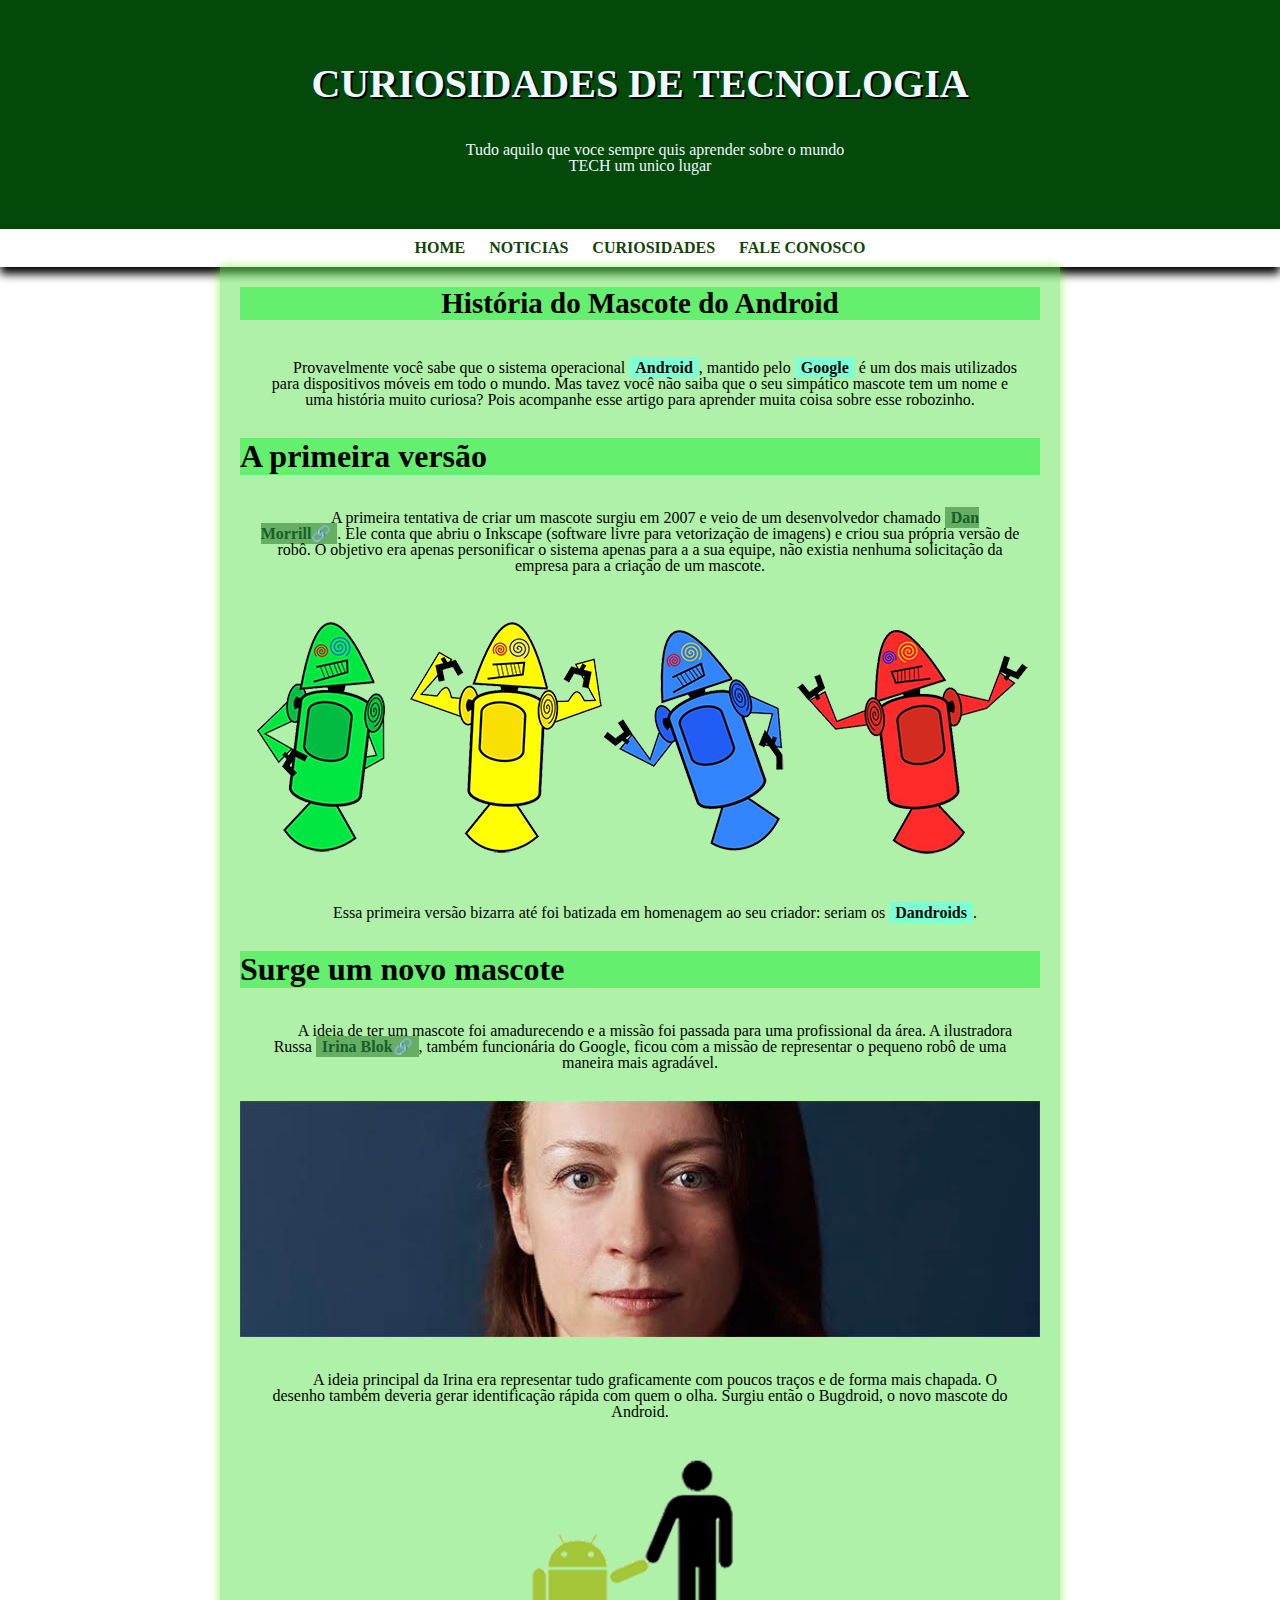
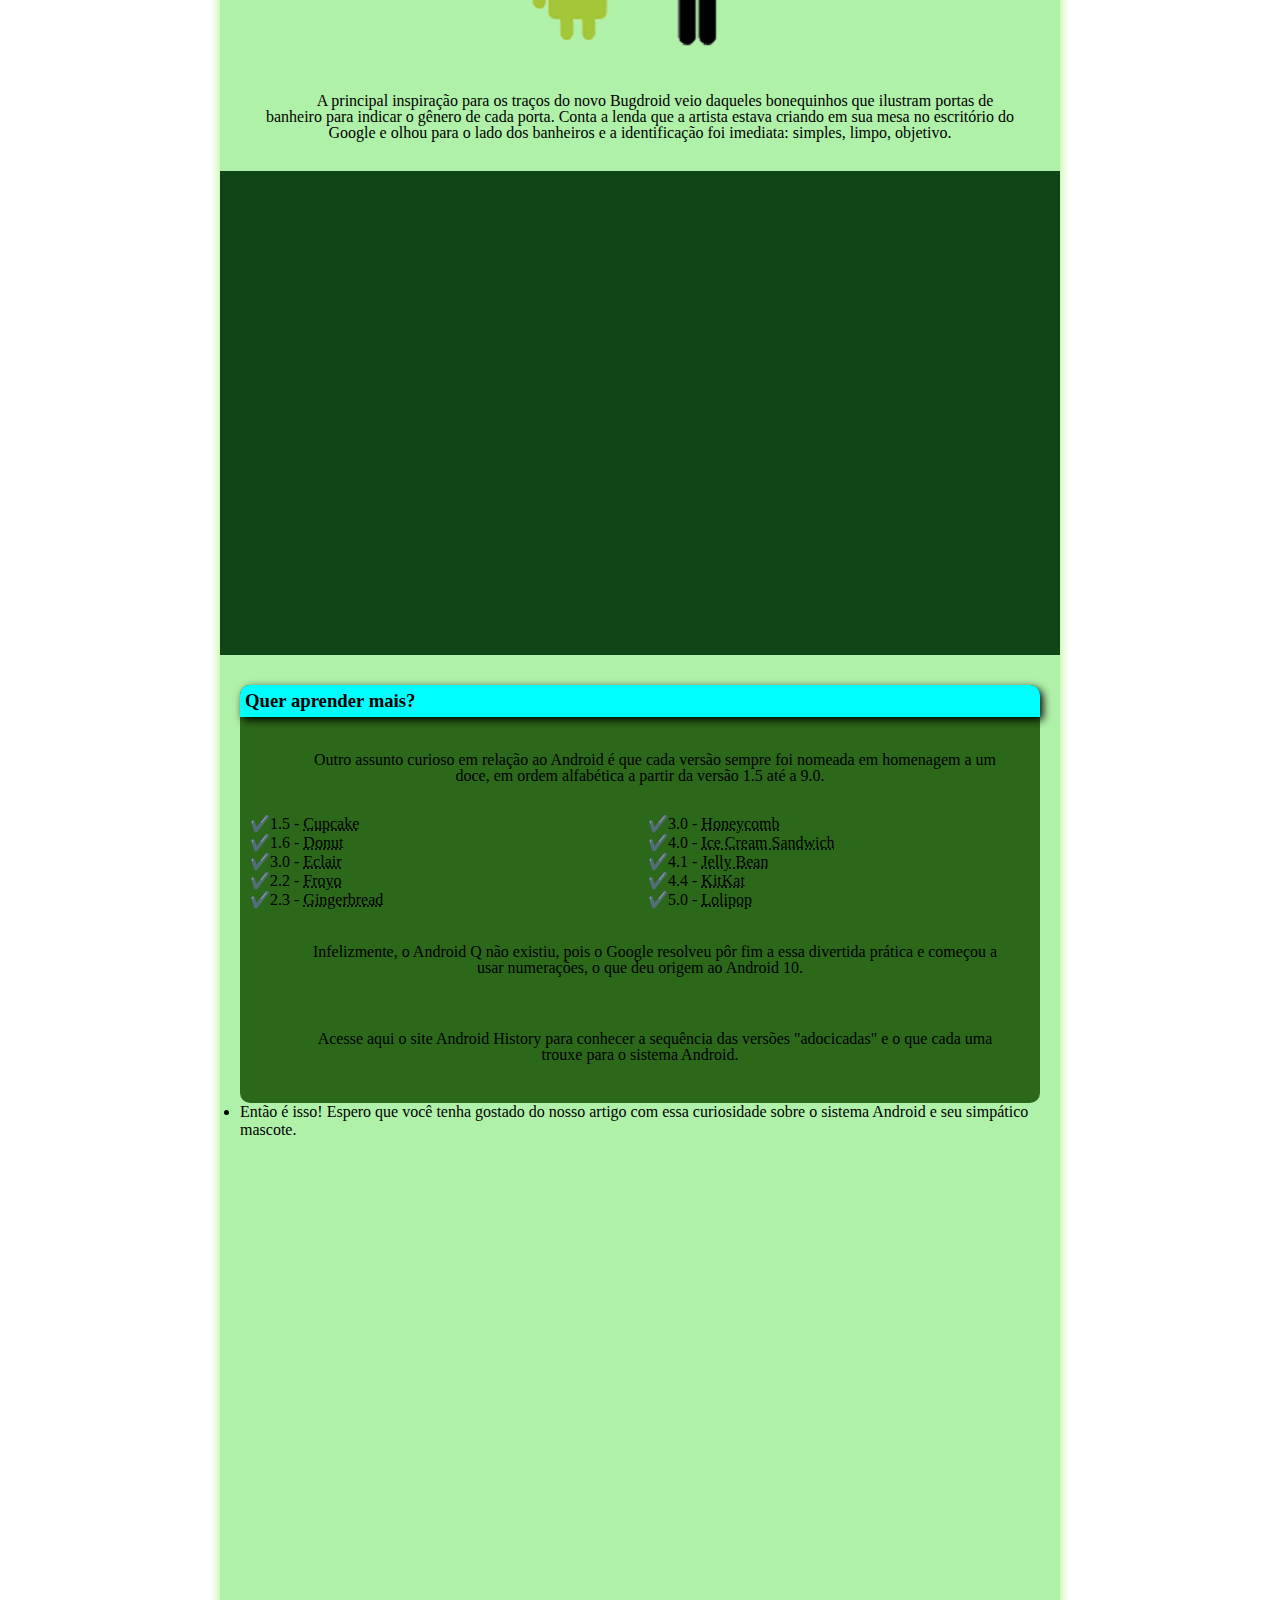
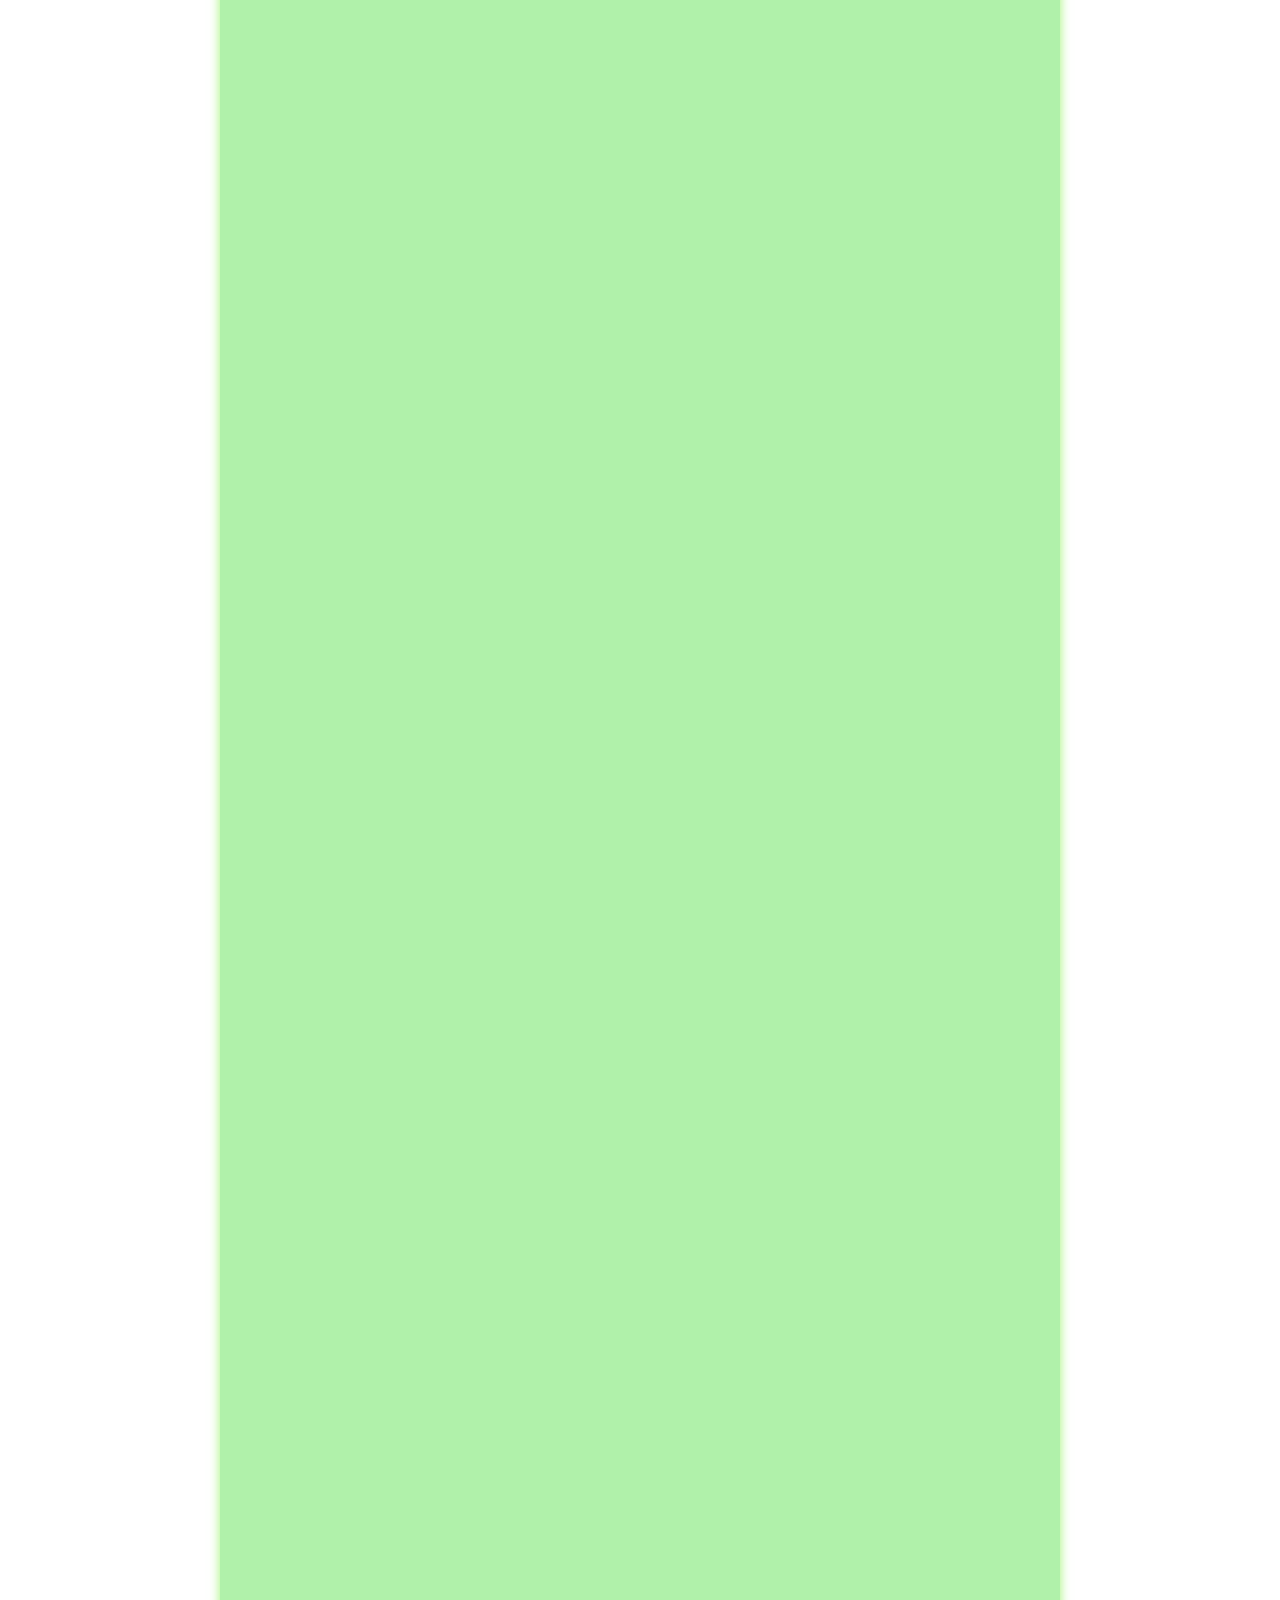
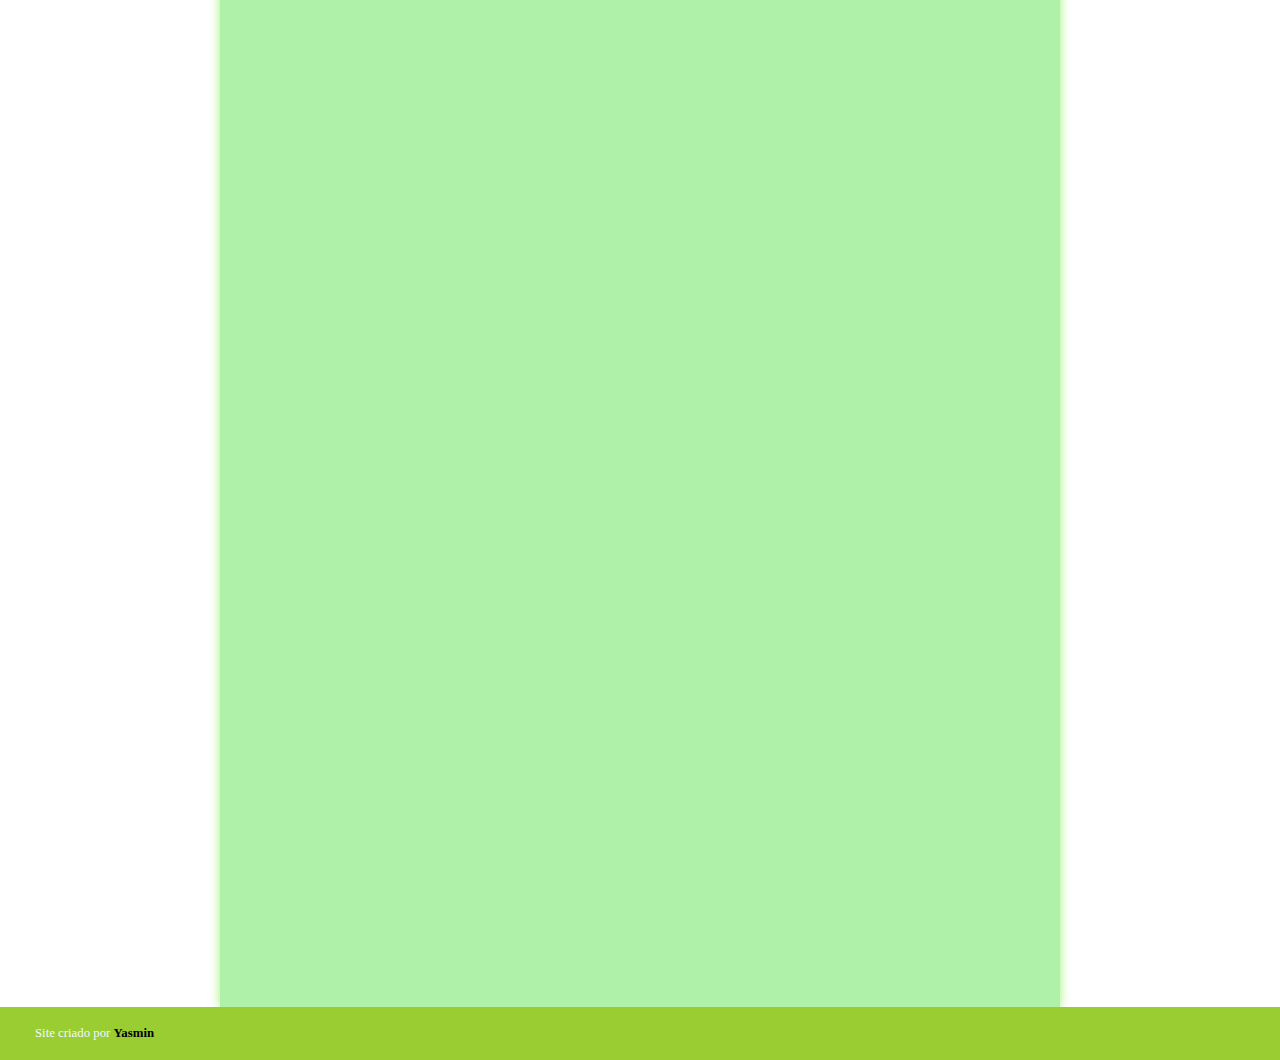
<file: index.html>
<!DOCTYPE html>
<html lang="pt-bt">
<head>
    <meta charset="UTF-8">
    <meta name="viewport" content="width=device-width, initial-scale=1.0">
    <title>Desafio</title>
<link rel="shortcut icon" href="favicon.ico" type="image/x-icon">
    <link rel="stylesheet" href="style.css">   
</head>
<body>
    <header>
        <div class="text-inicial">
        <h1>CURIOSIDADES DE TECNOLOGIA</h1>
        <p>Tudo aquilo que voce sempre quis aprender sobre o mundo  <br>TECH um unico lugar</p>
    </header>
    </div>
    <div class="links-cabeca">
            <nav>
                
                <a href="#">HOME</a>
                    <a href="#">NOTICIAS </a>
                    <a href="#">CURIOSIDADES </a>
                    <a href="#">FALE CONOSCO  </a>
                
            </nav>
    </div>
    <main>
        <article>
            <main>
                <div class="texto-dois">
                    <div class="diferente">
                        <main>
                            <h1 >História do Mascote do Android</h1>
                        </main>
                    </div>
                <p>Provavelmente você sabe que o sistema operacional  <strong>Android</strong>, mantido pelo <strong>Google</strong> é um dos mais utilizados para dispositivos móveis em todo o mundo. Mas tavez você não saiba que o seu simpático mascote tem um nome e uma história muito curiosa? Pois acompanhe esse artigo para aprender muita coisa sobre esse robozinho.</p>
            
                <h1>A primeira versão</h1>
                <p>A primeira tentativa de criar um mascote surgiu em 2007 e veio de um desenvolvedor chamado  <a  class="externo" href="https://www.tecmundo.com.br/android/46241-android-a-historia-da-logo-do-robozinho-mais-famoso-do-mundo-ilustracao-.htm" target="_blank">Dan Morrill</a>. Ele conta que abriu o Inkscape (software livre para vetorização de imagens) e criou sua própria versão de robô. O objetivo era apenas personificar o sistema apenas para a a sua equipe, não existia nenhuma solicitação da empresa para a criação de um mascote.
                </p>
                 <img src="dan-droids.png" alt="Imagem1">
                <p>Essa primeira versão bizarra até foi batizada em homenagem ao seu criador: seriam os  <strong>Dandroids</strong>.</p>
                <h1>Surge um novo mascote
                </h1>
                <p>A ideia de ter um mascote foi amadurecendo e a missão foi passada para uma profissional da área. A ilustradora Russa  <a class="externo" href="https://www.irinablok.com/android" target="_blank" >Irina Blok</a>, também funcionária do Google, ficou com a missão de representar o pequeno robô de uma maneira mais agradável.</p>
                <picture>
                    <source media="(max-width:800px )" srcset="irina-blok-pq.jpg">
                    <img src="irina-blok.jpg" alt="Mulher">
                </picture>
               
                <p>A ideia principal da Irina era representar tudo graficamente com poucos traços e de forma mais chapada. O desenho também deveria gerar identificação rápida com quem o olha. Surgiu então o Bugdroid, o novo mascote do Android.</p>
                <img src="bugdroid.png" alt="android">
                <p>A principal inspiração para os traços do novo Bugdroid veio daqueles bonequinhos que ilustram portas de banheiro para indicar o gênero de cada porta. Conta a lenda que a artista estava criando em sua mesa no escritório do Google e olhou para o lado dos banheiros e a identificação foi imediata: simples, limpo, objetivo.</p>
                <div class="video">
                    <iframe width="560" height="315" src="https://www.youtube.com/embed/xS2D9x8odoE?si=FPEy92Es9p7pGs1T" title="YouTube video player" frameborder="0" allow="accelerometer; autoplay; clipboard-write; encrypted-media; gyroscope; picture-in-picture; web-share" allowfullscreen></iframe>
                </div>
                
                <aside>
                    <h3>Quer aprender mais? </h3>
                    <p>Outro assunto curioso em relação ao Android é que cada versão sempre foi nomeada em homenagem a um doce, em ordem alfabética a partir da versão 1.5 até a 9.0.</p>

                    <ul>
                        <li>1.5 - <abbr title="joana">Cupcake</abbr> </li>
                        <li>1.6 - <abbr title="bolo">Donut</abbr> </li>
                        <li>3.0 - <abbr title="doce">Eclair</abbr> </li>
                        <li>2.2 - <abbr title="pudim">Froyo</abbr> </li>
                        <li>2.3 -  <abbr title="cascadebala">Gingerbread</abbr> </li>
                        <li>3.0 - <abbr title="caramelo">Honeycomb</abbr> </li>
                        <li>4.0 - <abbr title="pirulito">Ice Cream Sandwich</abbr> </li>
                        <li>4.1 - <abbr title=" laranja">Jelly Bean</abbr> </li>
                        <li>4.4 - <abbr title=" kitket">KitKat</abbr> </li>
                        <li>5.0 - <abbr title="balinha">Lolipop</abbr> </li>
                    </ul>
                    <p>Infelizmente, o Android Q não existiu, pois o Google resolveu pôr fim a essa divertida prática e começou a usar numerações, o que deu origem ao Android 10.</p>
                    <p>Acesse aqui o site Android History para conhecer a sequência das versões "adocicadas" e o que cada uma trouxe para o sistema Android.</p>
                </aside>
                <li>Então é isso! Espero que você tenha gostado do nosso artigo com essa curiosidade sobre o sistema Android e seu simpático mascote.</li>
                
            </div>
        </article>
    </main>
<footer>
    <p>Site criado por  <a href="https://github.com/YasminFurtadoAlves">Yasmin</a></p>
</footer>
   
</body>
</html>
</file>
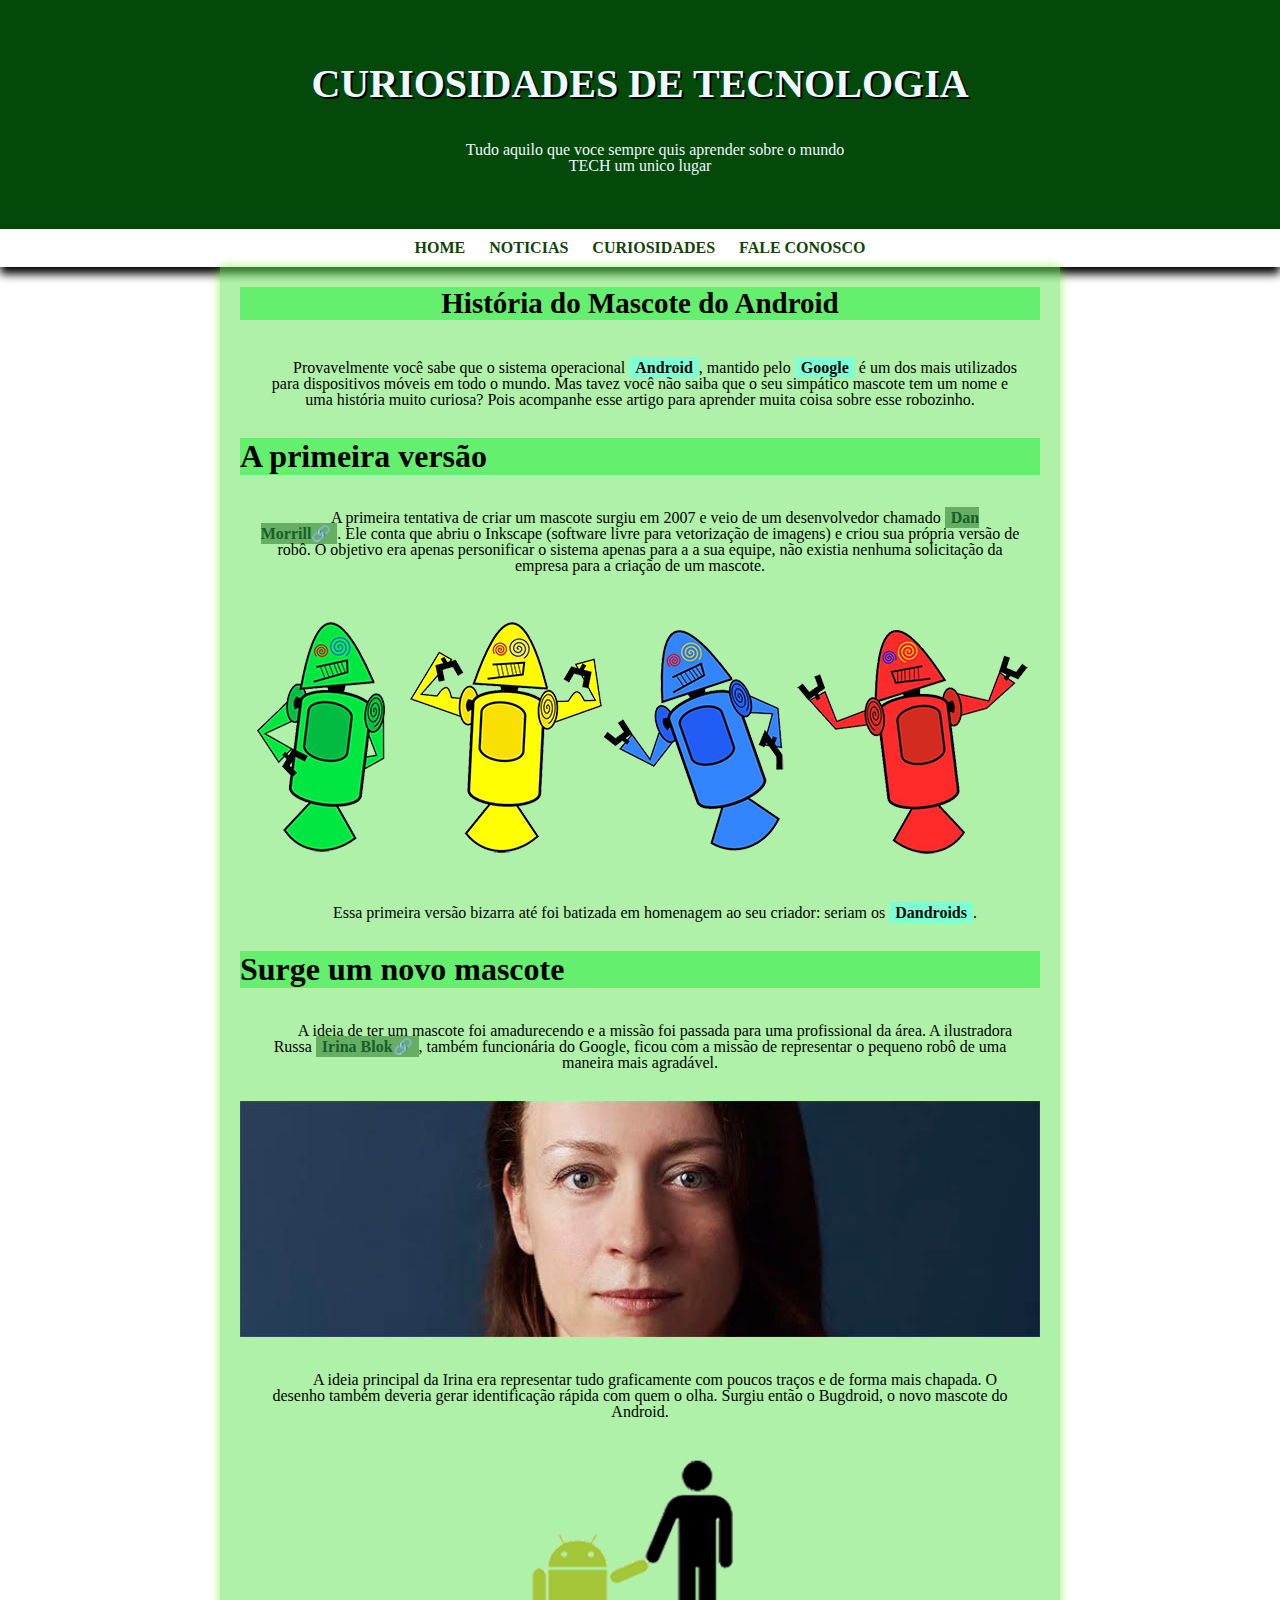
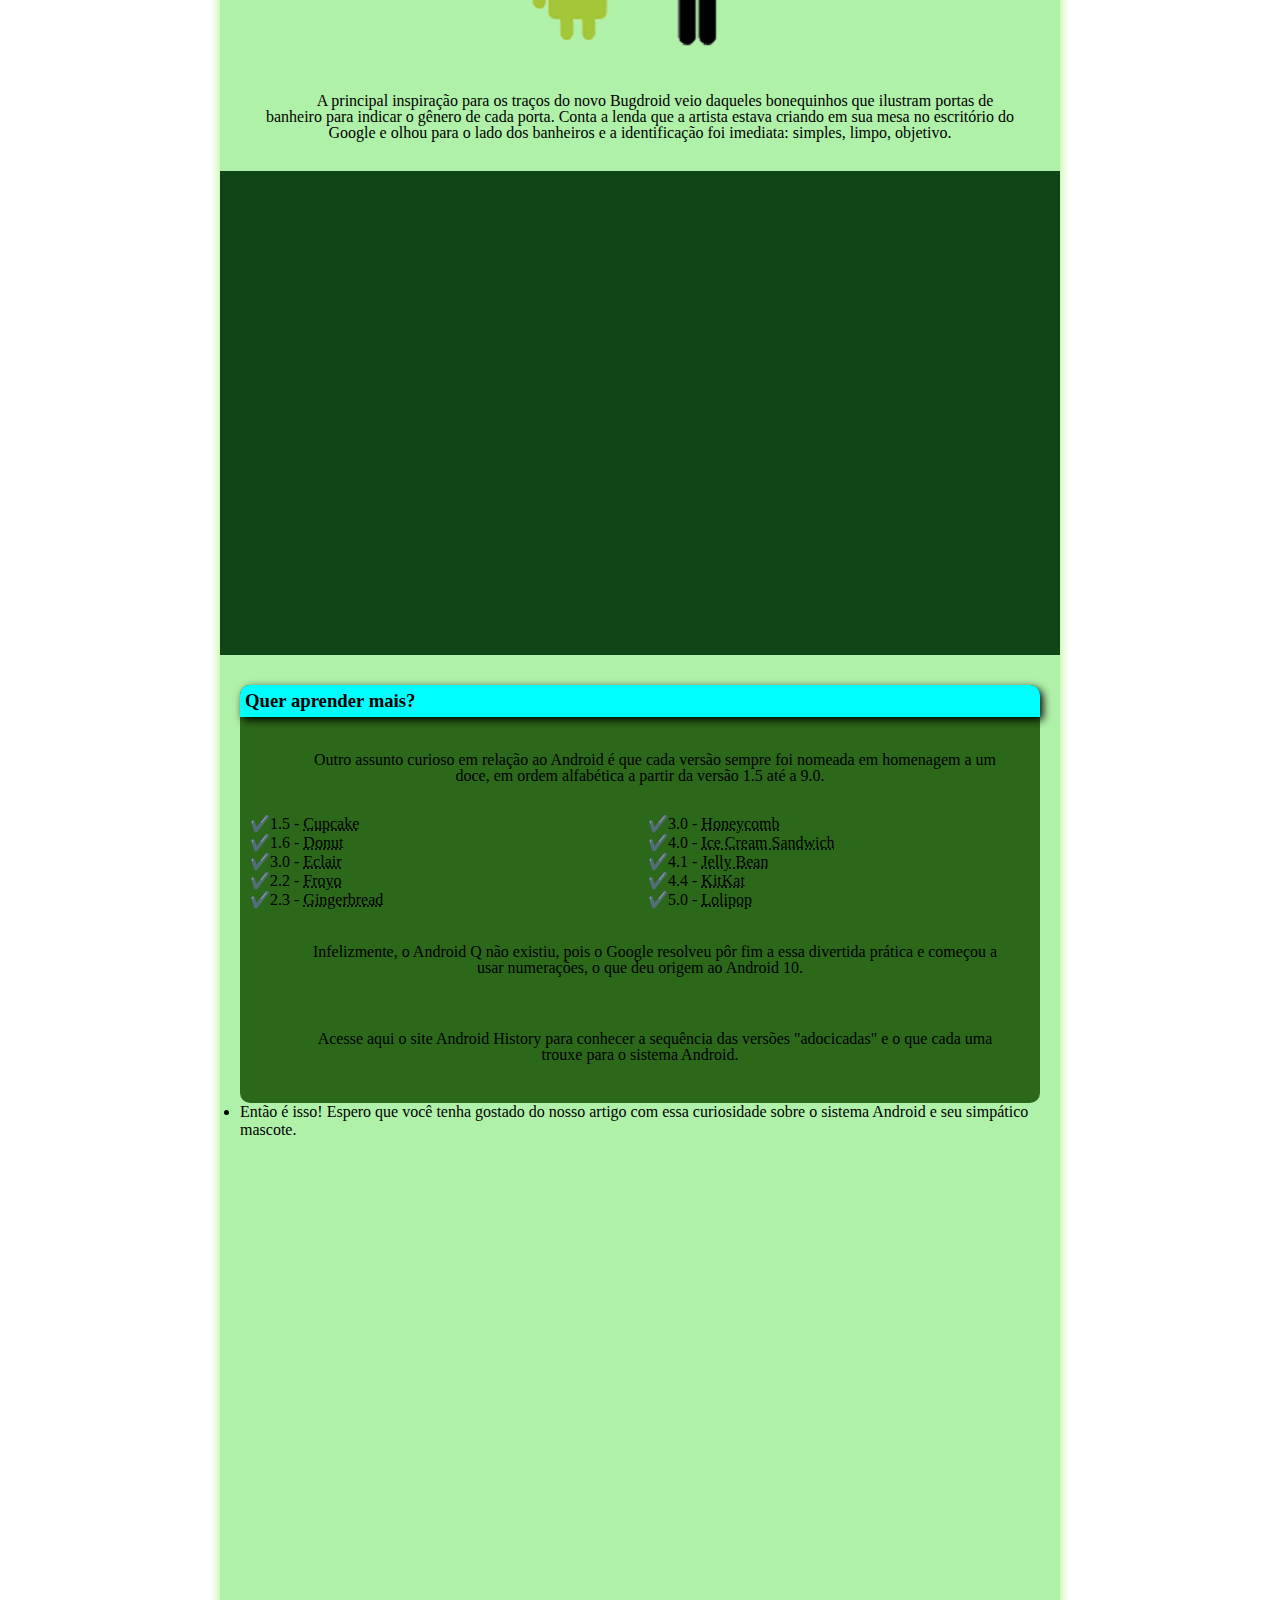
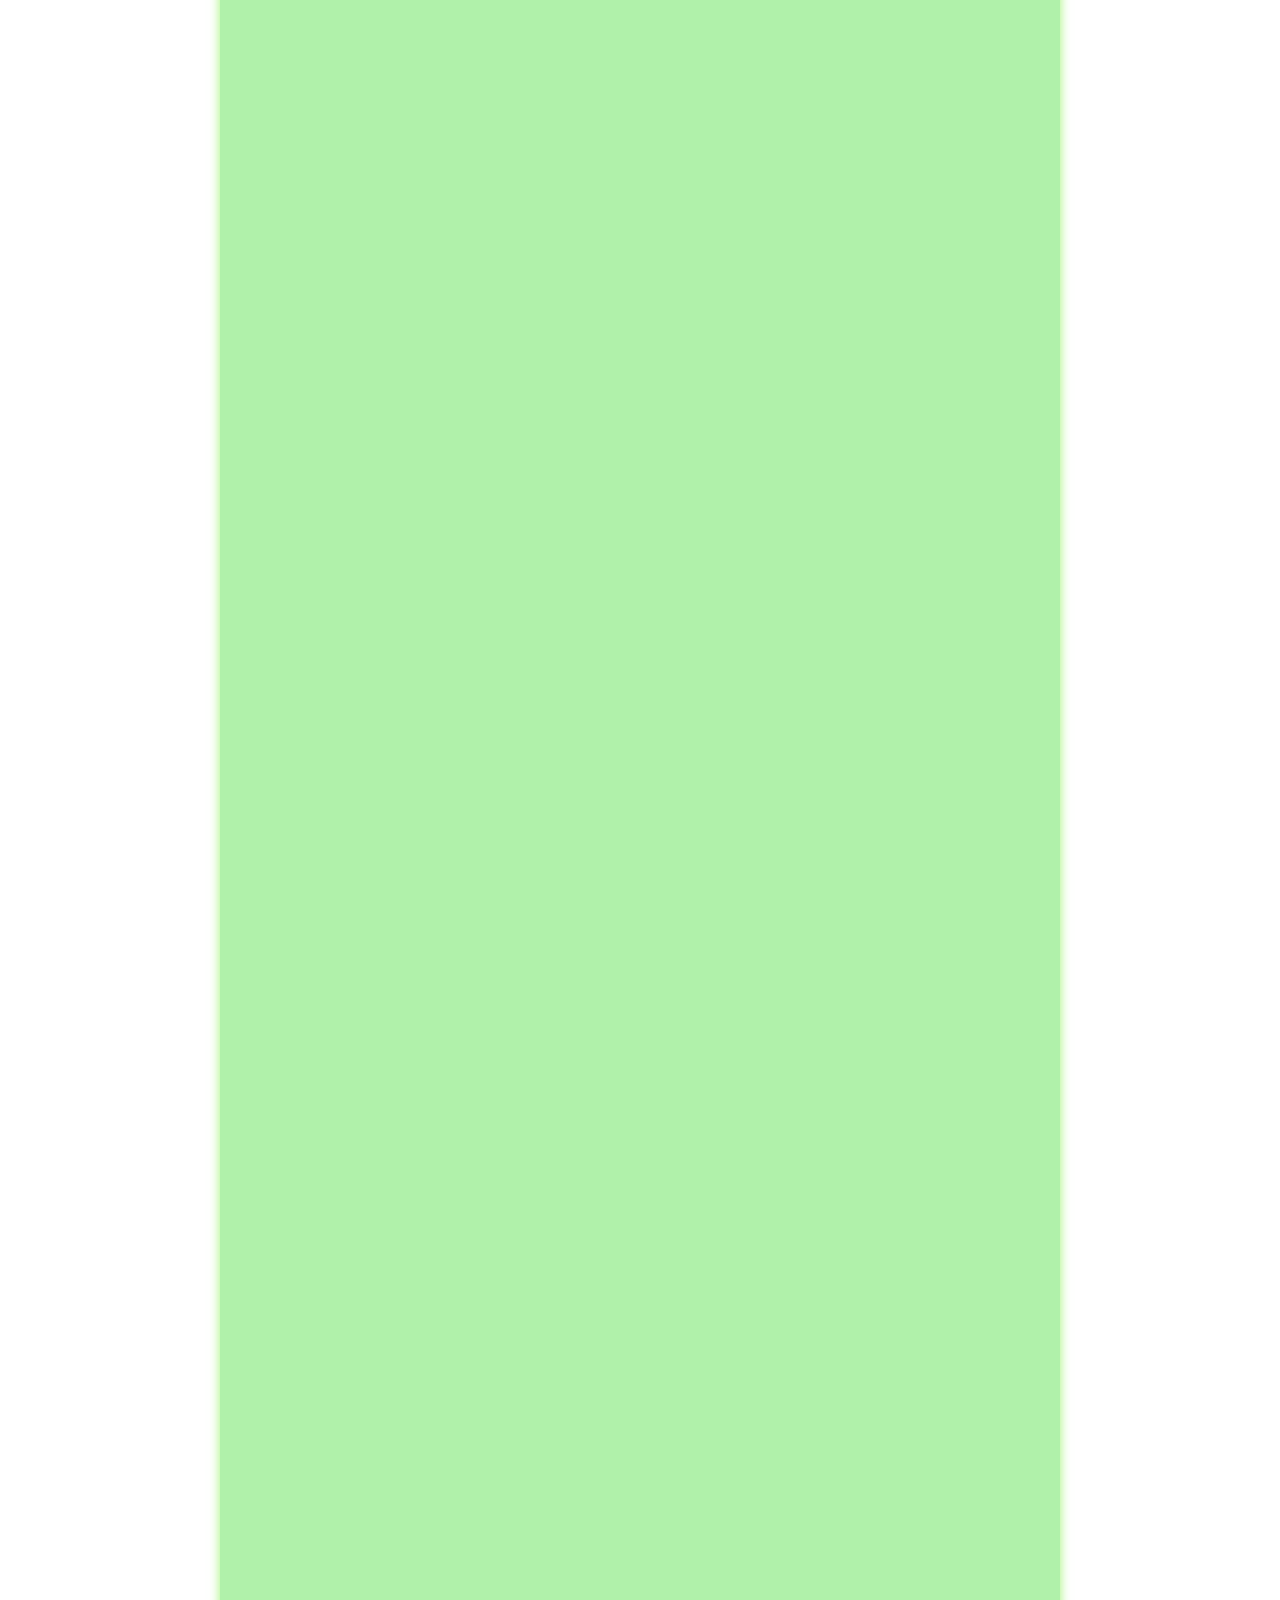
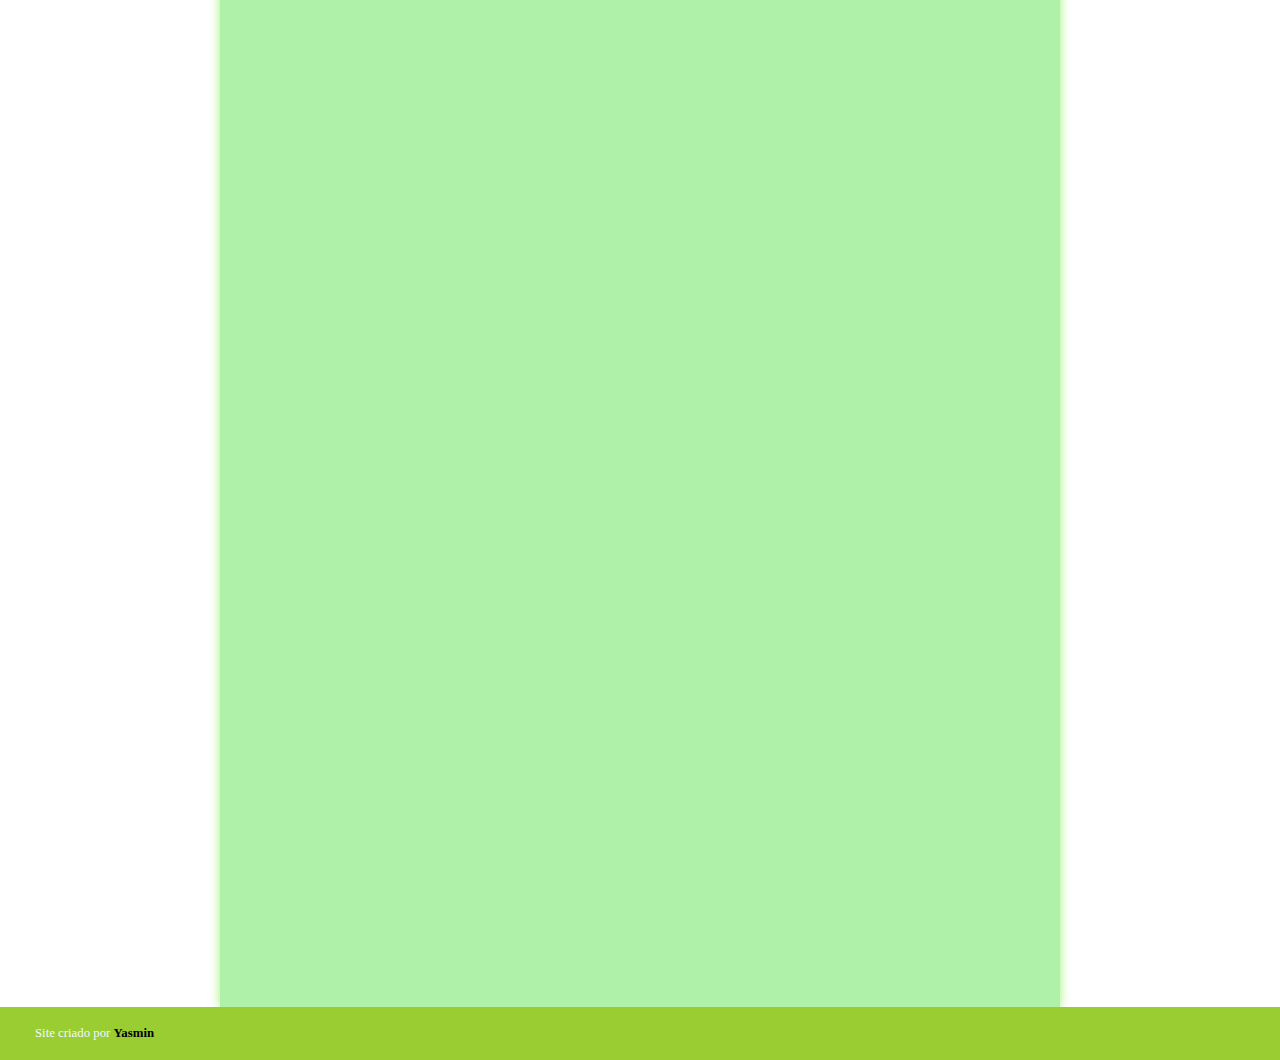
<file: index.html.html>
<!DOCTYPE html>
<html lang="pt-bt">
<head>
    <meta charset="UTF-8">
    <meta name="viewport" content="width=device-width, initial-scale=1.0">
    <title>Desafio</title>
<link rel="shortcut icon" href="favicon.ico" type="image/x-icon">
    <link rel="stylesheet" href="style.css">   
</head>
<body>
    <header>
        <div class="text-inicial">
        <h1>CURIOSIDADES DE TECNOLOGIA</h1>
        <p>Tudo aquilo que voce sempre quis aprender sobre o mundo  <br>TECH um unico lugar</p>
    </header>
    </div>
    <div class="links-cabeca">
            <nav>
                
                <a href="#">HOME</a>
                    <a href="#">NOTICIAS </a>
                    <a href="#">CURIOSIDADES </a>
                    <a href="#">FALE CONOSCO  </a>
                
            </nav>
    </div>
    <main>
        <article>
            <main>
                <div class="texto-dois">
                    <div class="diferente">
                        <main>
                            <h1 >História do Mascote do Android</h1>
                        </main>
                    </div>
                <p>Provavelmente você sabe que o sistema operacional  <strong>Android</strong>, mantido pelo <strong>Google</strong> é um dos mais utilizados para dispositivos móveis em todo o mundo. Mas tavez você não saiba que o seu simpático mascote tem um nome e uma história muito curiosa? Pois acompanhe esse artigo para aprender muita coisa sobre esse robozinho.</p>
            
                <h1>A primeira versão</h1>
                <p>A primeira tentativa de criar um mascote surgiu em 2007 e veio de um desenvolvedor chamado  <a  class="externo" href="https://www.tecmundo.com.br/android/46241-android-a-historia-da-logo-do-robozinho-mais-famoso-do-mundo-ilustracao-.htm" target="_blank">Dan Morrill</a>. Ele conta que abriu o Inkscape (software livre para vetorização de imagens) e criou sua própria versão de robô. O objetivo era apenas personificar o sistema apenas para a a sua equipe, não existia nenhuma solicitação da empresa para a criação de um mascote.
                </p>
                 <img src="dan-droids.png" alt="Imagem1">
                <p>Essa primeira versão bizarra até foi batizada em homenagem ao seu criador: seriam os  <strong>Dandroids</strong>.</p>
                <h1>Surge um novo mascote
                </h1>
                <p>A ideia de ter um mascote foi amadurecendo e a missão foi passada para uma profissional da área. A ilustradora Russa  <a class="externo" href="https://www.irinablok.com/android" target="_blank" >Irina Blok</a>, também funcionária do Google, ficou com a missão de representar o pequeno robô de uma maneira mais agradável.</p>
                <picture>
                    <source media="(max-width:800px )" srcset="irina-blok-pq.jpg">
                    <img src="irina-blok.jpg" alt="Mulher">
                </picture>
               
                <p>A ideia principal da Irina era representar tudo graficamente com poucos traços e de forma mais chapada. O desenho também deveria gerar identificação rápida com quem o olha. Surgiu então o Bugdroid, o novo mascote do Android.</p>
                <img src="bugdroid.png" alt="android">
                <p>A principal inspiração para os traços do novo Bugdroid veio daqueles bonequinhos que ilustram portas de banheiro para indicar o gênero de cada porta. Conta a lenda que a artista estava criando em sua mesa no escritório do Google e olhou para o lado dos banheiros e a identificação foi imediata: simples, limpo, objetivo.</p>
                <div class="video">
                    <iframe width="560" height="315" src="https://www.youtube.com/embed/xS2D9x8odoE?si=FPEy92Es9p7pGs1T" title="YouTube video player" frameborder="0" allow="accelerometer; autoplay; clipboard-write; encrypted-media; gyroscope; picture-in-picture; web-share" allowfullscreen></iframe>
                </div>
                
                <aside>
                    <h3>Quer aprender mais? </h3>
                    <p>Outro assunto curioso em relação ao Android é que cada versão sempre foi nomeada em homenagem a um doce, em ordem alfabética a partir da versão 1.5 até a 9.0.</p>

                    <ul>
                        <li>1.5 - <abbr title="joana">Cupcake</abbr> </li>
                        <li>1.6 - <abbr title="bolo">Donut</abbr> </li>
                        <li>3.0 - <abbr title="doce">Eclair</abbr> </li>
                        <li>2.2 - <abbr title="pudim">Froyo</abbr> </li>
                        <li>2.3 -  <abbr title="cascadebala">Gingerbread</abbr> </li>
                        <li>3.0 - <abbr title="caramelo">Honeycomb</abbr> </li>
                        <li>4.0 - <abbr title="pirulito">Ice Cream Sandwich</abbr> </li>
                        <li>4.1 - <abbr title=" laranja">Jelly Bean</abbr> </li>
                        <li>4.4 - <abbr title=" kitket">KitKat</abbr> </li>
                        <li>5.0 - <abbr title="balinha">Lolipop</abbr> </li>
                    </ul>
                    <p>Infelizmente, o Android Q não existiu, pois o Google resolveu pôr fim a essa divertida prática e começou a usar numerações, o que deu origem ao Android 10.</p>
                    <p>Acesse aqui o site Android History para conhecer a sequência das versões "adocicadas" e o que cada uma trouxe para o sistema Android.</p>
                </aside>
                <li>Então é isso! Espero que você tenha gostado do nosso artigo com essa curiosidade sobre o sistema Android e seu simpático mascote.</li>
                
            </div>
        </article>
    </main>
<footer>
    <p>Site criado por  <a href="https://github.com/YasminFurtadoAlves">Yasmin</a></p>
</footer>
   
</body>
</html>
</file>
<file: style.css>
@charset "UTF-8";

@import url('https://fonts.googleapis.com/css2?family=Bebas+Neue&display=swap');

*{
    margin: 0px;
    padding: 0px;
}
p{
    margin: 15px 0px;
    text-align: justify;
    text-indent: 30px;
    line-height: 1em;
    font-size: 1em;

}
img{
    justify-content: center;
    align-items: center;
}
main strong{
    color: rgb(10, 10, 10);
    font-weight: bold;
    background-color: aquamarine;
    padding: 2px 6px;
}
  div.text-inicial .texto-dois {
    padding: 20px;
}

main img{
    min-width: 320px;
    max-width: 800px;
    margin: auto;
    display: block;
}
header {
    background-color: rgb(3, 73, 9);
   padding: 40px; 
}
div.text-inicial h1 {
    text-align: center;
    font-size: 40px;
    padding: 10px;
    color: aliceblue;
    font-destaque: "Bebas Neue", sans-serif;
    border-radius: 10px;
    padding: 20px;
    text-shadow: 2px 2px  0px black;
}
div.text-inicial p {
    text-align: center;
    color: aliceblue;
}

div.links-cabeca {
text-align: center;
padding: 10px;
box-shadow: 0px 7px 9px black;
}
div.links-cabeca a {
    color: rgb(15, 70, 5);
text-decoration:none;
 font-weight: bold;
 padding: 10px;
 transition-duration: 1s;

}
main a{
  text-decoration: none;
  font-weight: bold;
  color: rgb(24, 94, 45);  
  background-color: rgba(18, 99, 18, 0.473);
  padding: 2px 6px;
}
main a:hover{
    text-decoration: underline;
    color: mediumseagreen;

}
div.links-cabeca a:hover{
    background-color: rgb(5, 49, 5);
    border-radius: 5px;
}
div.diferente h1{
    text-align: center;
    font-style:normal;
    font-size: 29px;
    margin-bottom: 20px;
    background-color: transparent;
    
}
div.texto-dois h1{
    background-color: rgba(3, 240, 34, 0.438);
   
}
div.texto-dois p{
    text-align: center;
    margin-bottom:10px;
    padding: 20px;
}
div.texto-dois {
    background-color: rgba(99, 228, 87, 0.507);
    justify-content: center;
    align-items: center;
    margin: auto;
    margin-bottom: 30px;
    width: 1000px;
    height: 5500px;
    min-width: 320px;
    max-width: 800px;
    margin: auto;
    padding: 20px;
    box-shadow: 0px 0px 10px #62ec1298;
}
aside >h3{
    background-color: aqua;
    color: black;
    padding: 5px;
    margin: -10px -10px 0px -10px; /* ,argem negativa na direita na esquerda menos na parte de baixo*/
    border-radius: 10px 10px 0px 0px;
    box-shadow:  3px 3px 8px black;
}
aside{
 background-color: rgb(44, 104, 26);
padding:10px;
border-radius: 10px;
}
aside > ul{
    list-style-position: inside;
    columns: 2;
    list-style-type: '\✔️';

}

footer{
    background-color: yellowgreen;
    color: aliceblue;
    text-align: center;
    font-size: 0.8em ;
    padding:5px ;
}
footer a{
    color: black;
    font-weight:  bolder;
    text-decoration: none;
}
footer a:hover{
    text-decoration: underline;
    color: rgb(114, 214, 89);
}
a.externo::after {
    content: '\🔗';
 }
div .video{
    background-color: rgb(16, 70, 23);
    margin-bottom: 30px;
    margin:  0px -20px 30px -20px;
    padding: 20px;
    padding-bottom: 58%;
    position: relative;
}
div.video > iframe{
position: absolute;
top:5% ;
left: 5%;
width: 50% ;
height: 50%;

}
</file>
